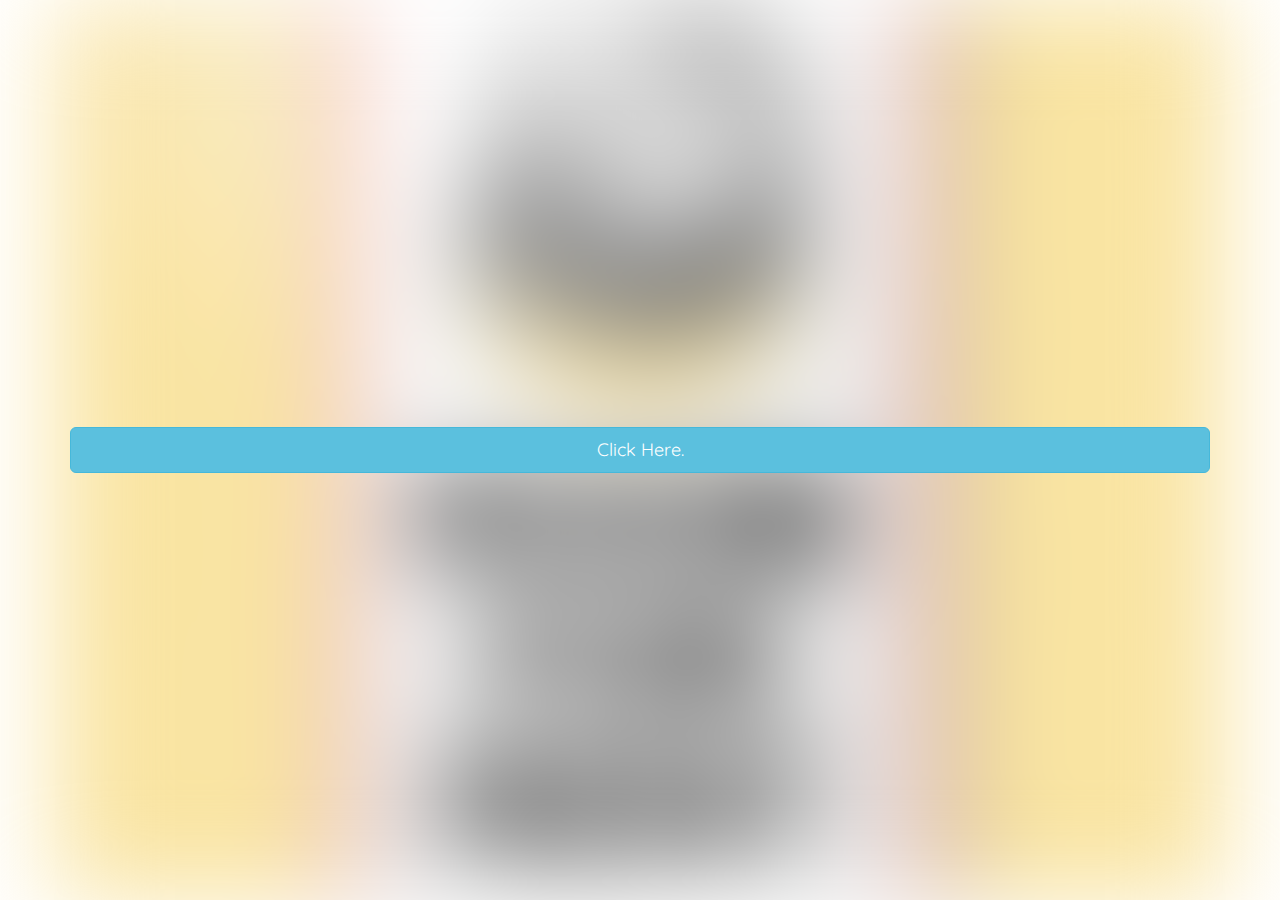
<file: form.html>
<!DOCTYPE html>
<html>
<head>
	<title>Booking</title>
	<link rel="stylesheet" type="text/css" href="design.css">
	<link href="https://fonts.googleapis.com/css?family=Quicksand&display=swap" rel="stylesheet">
	<meta name="viewport" content="width=device-width,initial-scale=1.0,minimum-scale=1.0,maximum-scale=1.0">
 <link rel="stylesheet" href="https://maxcdn.bootstrapcdn.com/bootstrap/3.4.1/css/bootstrap.min.css">
  <script src="https://ajax.googleapis.com/ajax/libs/jquery/3.5.1/jquery.min.js"></script>
  <script src="https://maxcdn.bootstrapcdn.com/bootstrap/3.4.1/js/bootstrap.min.js"></script>

</head>
<body>
<div class="container">
  <!-- Trigger the modal with a button -->
  <button type="button" class="btn btn-info btn-lg" data-toggle="modal" data-target="#myModal">Click Here.</button>

  <!-- Modal -->
  <div class="modal fade" id="myModal" role="dialog">
    <div class="modal-dialog">
    
     
      <center><div class="container">
		<div class="contact-box">
			<div class="left"></div>
			<div class="right">
				<h2>Contact Us</h2>
				<input type="text" class="field" placeholder="Your Name" id="name">
				<input type="Date" class="field" placeholder="Date" id="date">
                                <input type="text" class="field" placeholder="Age" id="age">
                                <input type="text" class="field" placeholder="Member" id="member">
				<input type="text" class="field" placeholder="Phone No" id="phone">
                                 Male<input type="checkbox" class="field"> Female<input type="checkbox" class="field">
                                 <p id="errorMessage"></p>
                                 <span id="main"></span>
				
				<input type="button" class="btn" value="Send" onclick="validation()">
			</div>
		</div>
	</div></center>


<script>

    function validation(){
      var Name = document.getElementById('name').value;
      var Date =document.getElementById('date').value;
      var Age = document.getElementById('age').value;
      var Member = document.getElementById('member').value;
      var Phone = document.getElementById('phone').value;
    
     
    if (Name==""){
        document.getElementById('main').innerHTML = "Please fill Name";
        document.getElementById('main').style.color = "red";
        document.getElementById('name').style.background = "red";
        return;

      } else document.getElementById('main').style.color = "white";
             document.getElementById('name').style.background = "";
  
    if (Date==""){
          document.getElementById('main').innerHTML = "please fill date";
          document.getElementById('main').style.color = "red";
          document.getElementById('date').style.background = "red";
          return;
        
      }else document.getElementById('main').style.color = "white";
            document.getElementById('date').style.background = "";


    if (Age==""){
        document.getElementById('main').innerHTML ="PLease fill Age";
        document.getElementById('main').style.color = "red";
        document.getElementById('age').style.background = "red";
        return;

    }else document.getElementById('main').style.color = "white";
           document.getElementById('age').style.background = "";

    if (Member == ""){
        document.getElementById('main').innerHTML = "Please Fill Member";
        document.getElementById('main').style.color = "red";
        document.getElementById('member').style.background = "red";
        return;
    }else document.getElementById('main').style.color = "white";
           document.getElementById('member').style.background = "";

    if (Phone == ""){
         document.getElementById('main').innerHTML = "Please fill Phone Number";
         document.getElementById('main').style.color = "red";
         return;


     }   

        var currentlocation = window.location.href;
        document.getElementById('errorMessage').style.display = "none";
        alert("Thank you For Booking"); 


         $.ajax({
            type : "POST",
            url : "dbm.php",
            data : {Name:Name, Date:Date, Age:Age, Member:Member, Phone:Phone, page:currentlocation},



           });
                window.location.href = currentlocation;

    }

</script>
</body>
</html>
</file>
<file: design.css>
*{
	padding: 0;
	margin: 0;
	box-sizing: border-box;
	font-family: 'Quicksand', sans-serif;
}

body{
	height: 100vh;
	width: 100%;
}

.container{
	position: relative;
	width: 100%;
	height: 100%;
	display: flex;
	justify-content: center;
	align-items: center;
	padding: 20px 100px;
}

.container:after{
	content: '';
	position: absolute;
	width: 100%;
	height: 100%;
	left: 0;
	top: 0;
	background: url("bg.jpg") no-repeat center;
	background-size: cover;
	filter: blur(50px);
	z-index: -1;
}
.contact-box{
	max-width: 850px;
	display: grid;
	grid-template-columns: repeat(2, 1fr);
	justify-content: center;
	align-items: center;
	text-align: center;
	background-color: #fff;
	box-shadow: 0px 0px 19px 5px rgba(0,0,0,0.19);
}

.left{
	background: url("bg.jpg") no-repeat center;
	background-size: cover;
	height: 100%;
}

.right{
	padding: 25px 40px;
}

h2{
	position: relative;
	padding: 0 0 10px;
	margin-bottom: 10px;
}

h2:after{
	content: '';
    position: absolute;
    left: 50%;
    bottom: 0;
    transform: translateX(-50%);
    height: 4px;
    width: 50px;
    border-radius: 2px;
    background-color: #2ecc71;
}

.field{
	width: 100%;
	border: 2px solid rgba(0, 0, 0, 0);
	outline: none;
	background-color: rgba(230, 230, 230, 0.6);
	padding: 0.5rem 1rem;
	font-size: 1.1rem;
	margin-bottom: 22px;
	transition: .3s;
}

.field:hover{
	background-color: rgba(0, 0, 0, 0.1);
}

textarea{
	min-height: 150px;
}

.btn{
	width: 100%;
	padding: 0.5rem 1rem;
	background-color: #2ecc71;
	color: #fff;
	font-size: 1.1rem;
	border: none;
	outline: none;
	cursor: pointer;
	transition: .3s;
}

.btn:hover{
    background-color: #27ae60;
}

.field:focus{
    border: 2px solid rgba(30,85,250,0.47);
    background-color: #fff;
}

@media screen and (max-width: 880px){
	.contact-box{
		grid-template-columns: 1fr;
	}
	.left{
		height: px;

	}
}
</file>
